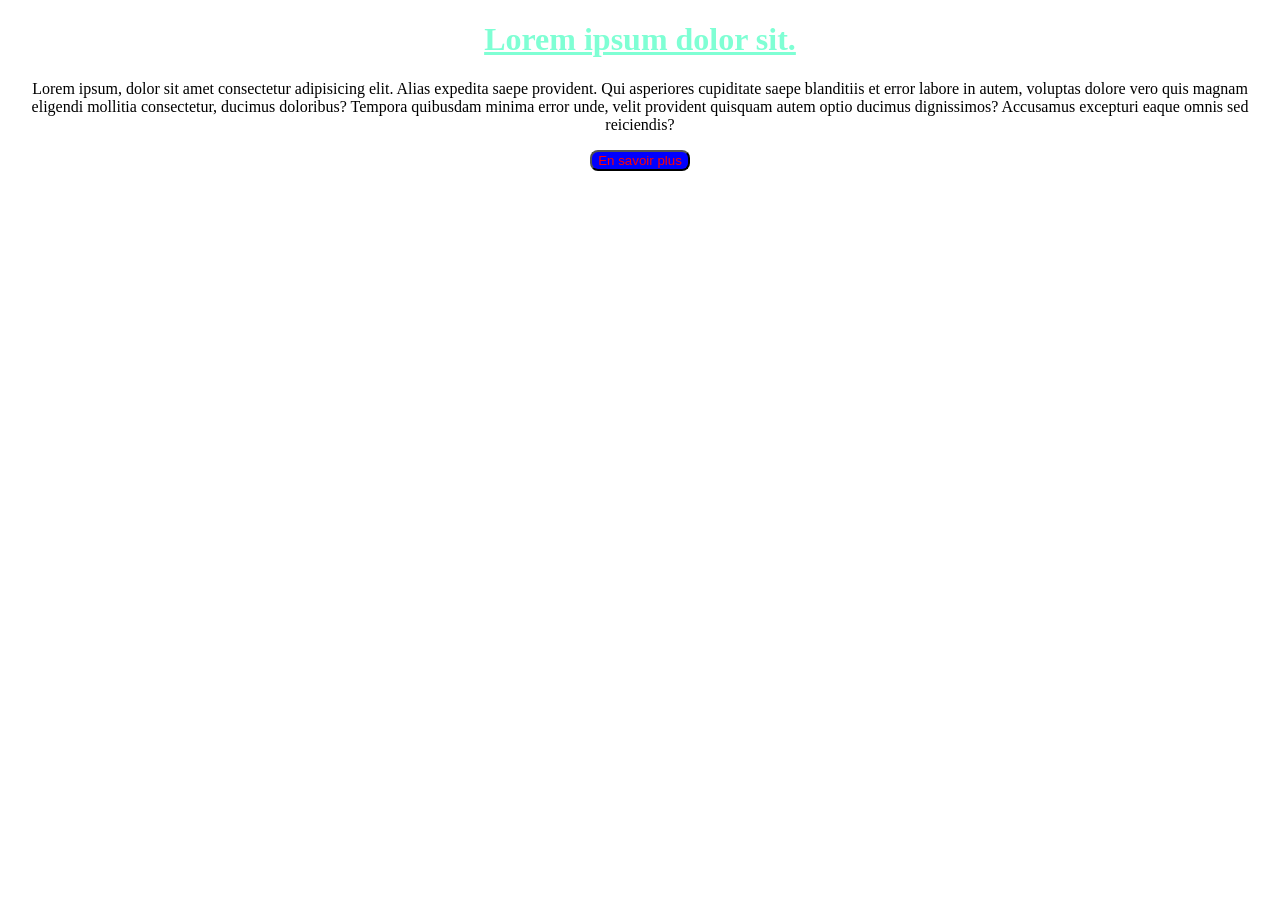
<file: index.html>
<!DOCTYPE html>
<html lang="en">
<head>
    <meta charset="UTF-8">
    <meta http-equiv="X-UA-Compatible" content="IE=edge">
    <meta name="viewport" content="width=device-width, initial-scale=1.0">
    <title>Suite de Texte</title>
    <link rel="stylesheet" href="./styles.css">
</head>
<body>

    <div class="container">
        <h1>Lorem ipsum dolor sit.</h1>
        <p id="text1">
            Lorem ipsum, dolor sit amet consectetur adipisicing elit. Alias expedita saepe provident. Qui asperiores cupiditate saepe blanditiis et error labore in autem, voluptas dolore vero quis magnam eligendi mollitia consectetur, ducimus doloribus? Tempora quibusdam minima error unde, velit provident quisquam autem optio ducimus dignissimos? Accusamus excepturi eaque omnis sed reiciendis?
        </p>
        <button id="next">En savoir plus</button>
        <p id="text2">
            Lorem ipsum dolor sit amet consectetur adipisicing elit. Sequi, veritatis natus quam pariatur hic autem delectus eum commodi nobis molestiae inventore sunt dolore quaerat adipisci magni. Labore corrupti, amet quis cupiditate temporibus ad soluta et maxime architecto rerum aliquam optio voluptatem debitis sint? Autem quasi officiis possimus, numquam recusandae nemo veritatis. Incidunt dolorum consequatur ad, adipisci, vitae voluptatem quidem natus praesentium doloribus, tempora placeat saepe cumque velit corporis odio aliquam ducimus consectetur inventore officiis repellat facilis aperiam! Odit nesciunt, quia a nemo quas eveniet labore autem voluptatem. Debitis quas, eum voluptatibus voluptates tempora atque ratione delectus deleniti nam accusantium quaerat!
        </p>
    </div>

    <script src="./script.js"></script>
</body>
</html>
</file>
<file: styles.css>
.container  {
    text-align: center;
}

h1 {
    text-decoration: underline;
    color: aquamarine;
}

#next {
    border-radius: 8px;
    color: red;
    background-color: blue;
}

#text2 {
    display: none;
}

.seen {
    display: block !important; 
}
</file>
